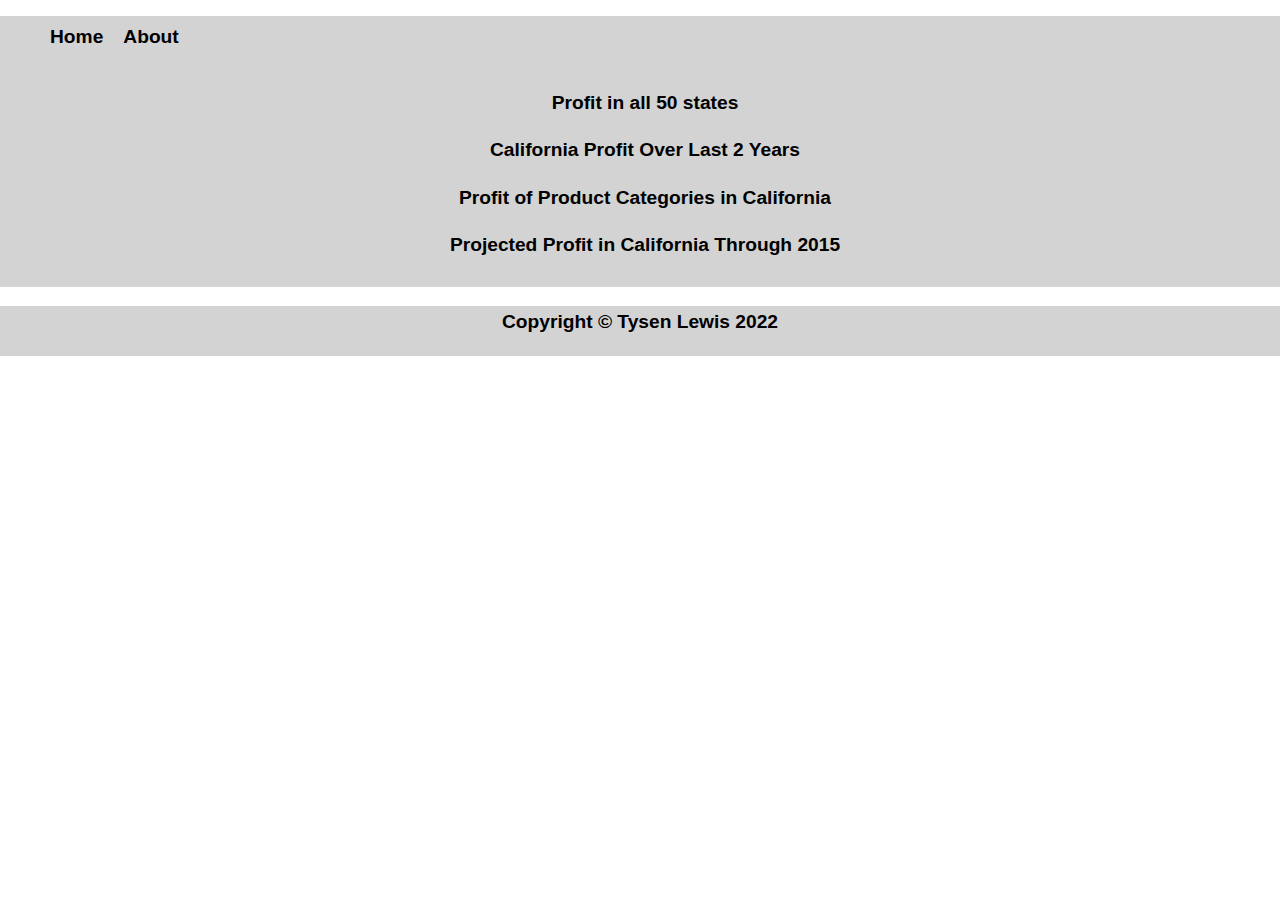
<file: html/tableau.html>
<!DOCTYPE html>
<html>
    <head>
        <title>Tysen Lewis - Tableau Page</title>
        <link rel="stylesheet" type="text/css" href="../styles/bootstyles.css">
    </head>
    <body>
        <!--Intralinks-->
        <div class="navigation">
            <ul class="unorderedlisthorizontal">
                <li class="unorderedListItem"><a class="unorderedListLink" href="../index.html">Home</a></li>
                <li class="unorderedListItem"><a class="unorderedListLink" href="about.html">About</a></li>
            </ul>
        </div>
        <!--Tableau Section-->
        <div class="livetableau">
            <div class='tableauPlaceholder' id='viz1649882081402' style='position: relative'><noscript><a href='#'><img alt='Profit in all 50 states ' src='https:&#47;&#47;public.tableau.com&#47;static&#47;images&#47;F6&#47;F6Q9GYMD2&#47;1_rss.png' style='border: none' /></a></noscript><object class='tableauViz'  style='display:none;'><param name='host_url' value='https%3A%2F%2Fpublic.tableau.com%2F' /> <param name='embed_code_version' value='3' /> <param name='path' value='shared&#47;F6Q9GYMD2' /> <param name='toolbar' value='yes' /><param name='static_image' value='https:&#47;&#47;public.tableau.com&#47;static&#47;images&#47;F6&#47;F6Q9GYMD2&#47;1.png' /> <param name='animate_transition' value='yes' /><param name='display_static_image' value='yes' /><param name='display_spinner' value='yes' /><param name='display_overlay' value='yes' /><param name='display_count' value='yes' /><param name='language' value='en-US' /><param name='filter' value='publish=yes' /></object></div>                <script type='text/javascript'>                    var divElement = document.getElementById('viz1649882081402');                    var vizElement = divElement.getElementsByTagName('object')[0];                    vizElement.style.width='100%';vizElement.style.height=(divElement.offsetWidth*0.75)+'px';                    var scriptElement = document.createElement('script');                    scriptElement.src = 'https://public.tableau.com/javascripts/api/viz_v1.js';                    vizElement.parentNode.insertBefore(scriptElement, vizElement);                </script>
            <h4>Profit in all 50 states</h4>
            <div class='tableauPlaceholder' id='viz1649882479444' style='position: relative'><noscript><a href='#'><img alt='Profit in the state of California ' src='https:&#47;&#47;public.tableau.com&#47;static&#47;images&#47;We&#47;WebsiteTableau-ProfitintheStateofCalifornia&#47;ProfitinthestateofCalifornia&#47;1_rss.png' style='border: none' /></a></noscript><object class='tableauViz'  style='display:none;'><param name='host_url' value='https%3A%2F%2Fpublic.tableau.com%2F' /> <param name='embed_code_version' value='3' /> <param name='site_root' value='' /><param name='name' value='WebsiteTableau-ProfitintheStateofCalifornia&#47;ProfitinthestateofCalifornia' /><param name='tabs' value='no' /><param name='toolbar' value='yes' /><param name='static_image' value='https:&#47;&#47;public.tableau.com&#47;static&#47;images&#47;We&#47;WebsiteTableau-ProfitintheStateofCalifornia&#47;ProfitinthestateofCalifornia&#47;1.png' /> <param name='animate_transition' value='yes' /><param name='display_static_image' value='yes' /><param name='display_spinner' value='yes' /><param name='display_overlay' value='yes' /><param name='display_count' value='yes' /><param name='language' value='en-US' /><param name='filter' value='publish=yes' /></object></div>                <script type='text/javascript'>                    var divElement = document.getElementById('viz1649882479444');                    var vizElement = divElement.getElementsByTagName('object')[0];                    vizElement.style.width='100%';vizElement.style.height=(divElement.offsetWidth*0.75)+'px';                    var scriptElement = document.createElement('script');                    scriptElement.src = 'https://public.tableau.com/javascripts/api/viz_v1.js';                    vizElement.parentNode.insertBefore(scriptElement, vizElement);                </script>
            <h4>California Profit Over Last 2 Years</h4>
            <div class='tableauPlaceholder' id='viz1649882555602' style='position: relative'><noscript><a href='#'><img alt='Profit of Product Categories in California ' src='https:&#47;&#47;public.tableau.com&#47;static&#47;images&#47;We&#47;WebsiteTableau-ProductCategoriesinCalifornia&#47;ProfitofProductCategoriesinCalifornia&#47;1_rss.png' style='border: none' /></a></noscript><object class='tableauViz'  style='display:none;'><param name='host_url' value='https%3A%2F%2Fpublic.tableau.com%2F' /> <param name='embed_code_version' value='3' /> <param name='site_root' value='' /><param name='name' value='WebsiteTableau-ProductCategoriesinCalifornia&#47;ProfitofProductCategoriesinCalifornia' /><param name='tabs' value='no' /><param name='toolbar' value='yes' /><param name='static_image' value='https:&#47;&#47;public.tableau.com&#47;static&#47;images&#47;We&#47;WebsiteTableau-ProductCategoriesinCalifornia&#47;ProfitofProductCategoriesinCalifornia&#47;1.png' /> <param name='animate_transition' value='yes' /><param name='display_static_image' value='yes' /><param name='display_spinner' value='yes' /><param name='display_overlay' value='yes' /><param name='display_count' value='yes' /><param name='language' value='en-US' /><param name='filter' value='publish=yes' /></object></div>                <script type='text/javascript'>                    var divElement = document.getElementById('viz1649882555602');                    var vizElement = divElement.getElementsByTagName('object')[0];                    vizElement.style.width='100%';vizElement.style.height=(divElement.offsetWidth*0.75)+'px';                    var scriptElement = document.createElement('script');                    scriptElement.src = 'https://public.tableau.com/javascripts/api/viz_v1.js';                    vizElement.parentNode.insertBefore(scriptElement, vizElement);                </script>
            <h4>Profit of Product Categories in California</h4>
            <div class='tableauPlaceholder' id='viz1649882609001' style='position: relative'><noscript><a href='#'><img alt='Predicted Profit in California through 2015 ' src='https:&#47;&#47;public.tableau.com&#47;static&#47;images&#47;We&#47;WebsiteTableau-PredictedProfitinCaliforniathrough2015&#47;PredictedProfitinCaliforniathrough2015&#47;1_rss.png' style='border: none' /></a></noscript><object class='tableauViz'  style='display:none;'><param name='host_url' value='https%3A%2F%2Fpublic.tableau.com%2F' /> <param name='embed_code_version' value='3' /> <param name='site_root' value='' /><param name='name' value='WebsiteTableau-PredictedProfitinCaliforniathrough2015&#47;PredictedProfitinCaliforniathrough2015' /><param name='tabs' value='no' /><param name='toolbar' value='yes' /><param name='static_image' value='https:&#47;&#47;public.tableau.com&#47;static&#47;images&#47;We&#47;WebsiteTableau-PredictedProfitinCaliforniathrough2015&#47;PredictedProfitinCaliforniathrough2015&#47;1.png' /> <param name='animate_transition' value='yes' /><param name='display_static_image' value='yes' /><param name='display_spinner' value='yes' /><param name='display_overlay' value='yes' /><param name='display_count' value='yes' /><param name='language' value='en-US' /><param name='filter' value='publish=yes' /></object></div>                <script type='text/javascript'>                    var divElement = document.getElementById('viz1649882609001');                    var vizElement = divElement.getElementsByTagName('object')[0];                    vizElement.style.width='100%';vizElement.style.height=(divElement.offsetWidth*0.75)+'px';                    var scriptElement = document.createElement('script');                    scriptElement.src = 'https://public.tableau.com/javascripts/api/viz_v1.js';                    vizElement.parentNode.insertBefore(scriptElement, vizElement);                </script>
            <h4>Projected Profit in California Through 2015</h4>
        </div>
        <!--Footer-->
        <div class="footer">
            <p class="footertext">Copyright &copy; Tysen Lewis 2022</p>
        </div>
    </body>
</html>
</file>
<file: styles/bootstyles.css>
body{
    background-color:white;
    margin:0;
    padding: 0;
}
.navigation{
    width:100%;
    height: 45px;
    background-color:lightgray;
    color: white;
    text-align: right;
}
.livetableau{
    width: 100%;
    height: 100%;
    background-color:lightgray;
    margin:0px;
    padding:5px;
    text-align: center;
    font-family: 'Franklin Gothic Medium', 'Arial Narrow', Arial, sans-serif;
    font-size: larger;
    color: black;
}

.footer{
    background-color:lightgray;
    width:100%;
    height:50px;
    text-align: center;
    color: white;
}

.footertext{
color:black;
font-weight: bold;
font-style: normal;
font-family: Arial, Helvetica, sans-serif;
font-size: 1.2rem;
padding-top: 5px;
}

.unorderedListHorizontal{
    list-style-type:none; 
    margin:0px; 
    text-align:right;
}

.unorderedListItem{
    display:table-cell; 
    padding:10px;
}

.unorderedListLink{
    color:black;
    text-decoration: none;
    font-weight: 800;
    text-align:right;
    font-family: Arial, Helvetica, sans-serif;
    font-size: 1.2rem;
    padding-top: 10px;
}
</file>
